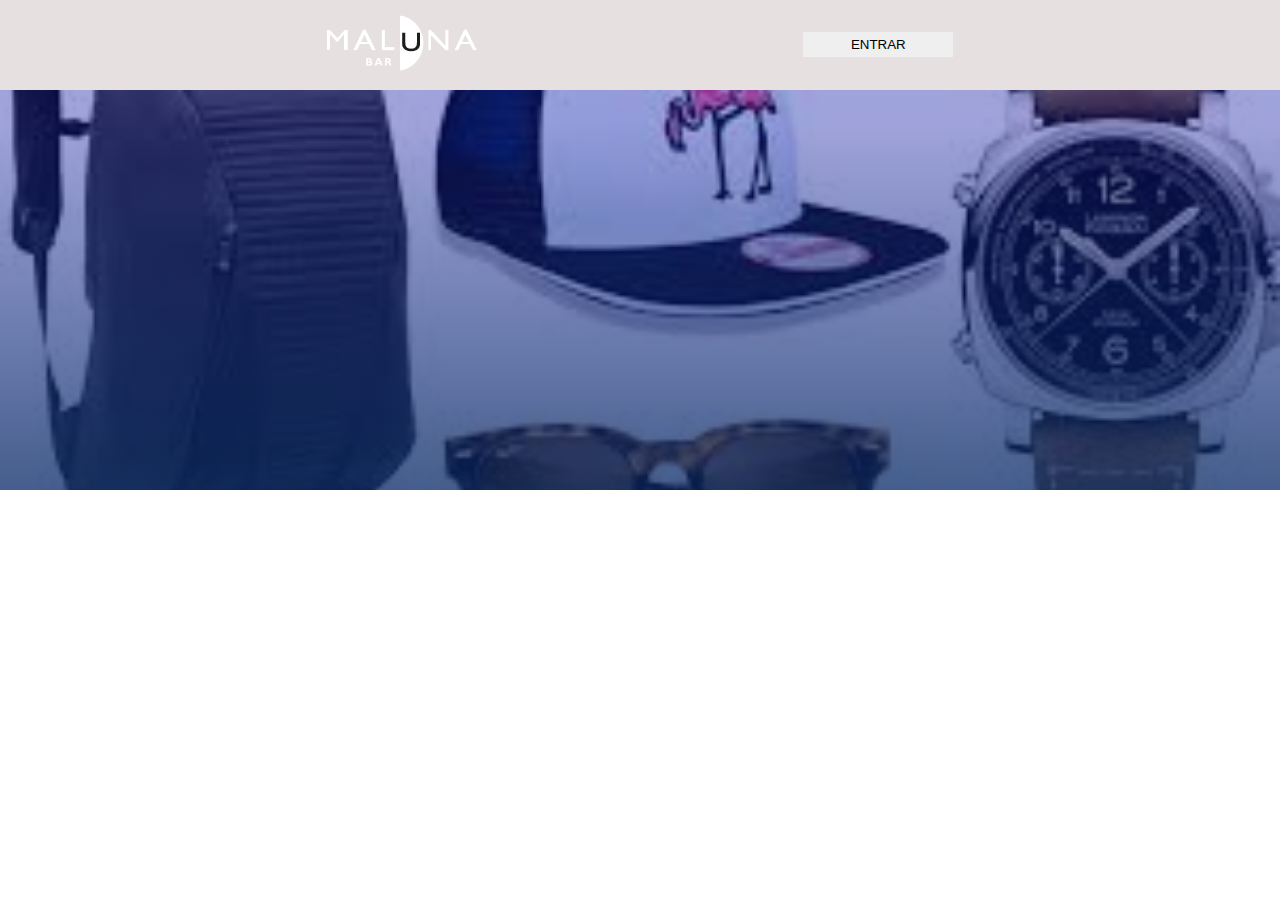
<file: ilustrador/index.html>
<!DOCTYPE html>
<html lang="pt-br">
<head>
    <meta charset="UTF-8">
    <meta name="viewport" content="width=device-width, initial-scale=1.0">
    <link rel="stylesheet" href="style.css">
    <link rel="shortcut icon" href="favicon.ico" type="image/x-icon">
    <title>DRESS.YOU | Site Oficial</title>
</head>
<body>
    <header>
        <div>
            <img src="img/logo-maluna.png" alt="logo">
        </div>

        <div>
            <button>ENTRAR</button>
        </div>
    </header>
    <main>
        <section class="section-01">
            
        </section>
    </main>
    
</body>
</html>
</file>
<file: ilustrador/style.css>
* {
    padding: 0;
    margin: 0;
}

header {
    display: flex;
    justify-content: space-evenly;
    gap: 15px;
    background-color: rgb(230, 224, 224);
    padding: 15px;
    align-items: center;
}

header img {
    width: 150px;
    height: auto;
}

header button {
    width: 150px;
    padding: 5px;
    border: none;
    background-color: rgb (128, 128, 128, 0.505);
}

header button:hover {
    background-color: rgb (128, 128, 128, 0.735);
    transition: 0.8s;
    cursor: pointer;
    border-radius: 5px;
}

/*background: linear-gradient(180deg, #0c16a364 8.33%, rgba (5, 39, 101, 0.745) 100%), url(caminho da imagem)*/
.section-01 {
    background:linear-gradient(180deg, #0c16a364 8.33%, rgba(5, 39, 101, 0.745)100%),url(img/img-acessorios.jpg);
    background-size: cover;
    background-repeat: no-repeat;
    background-position: center;

    padding: 200px;
}
</file>
